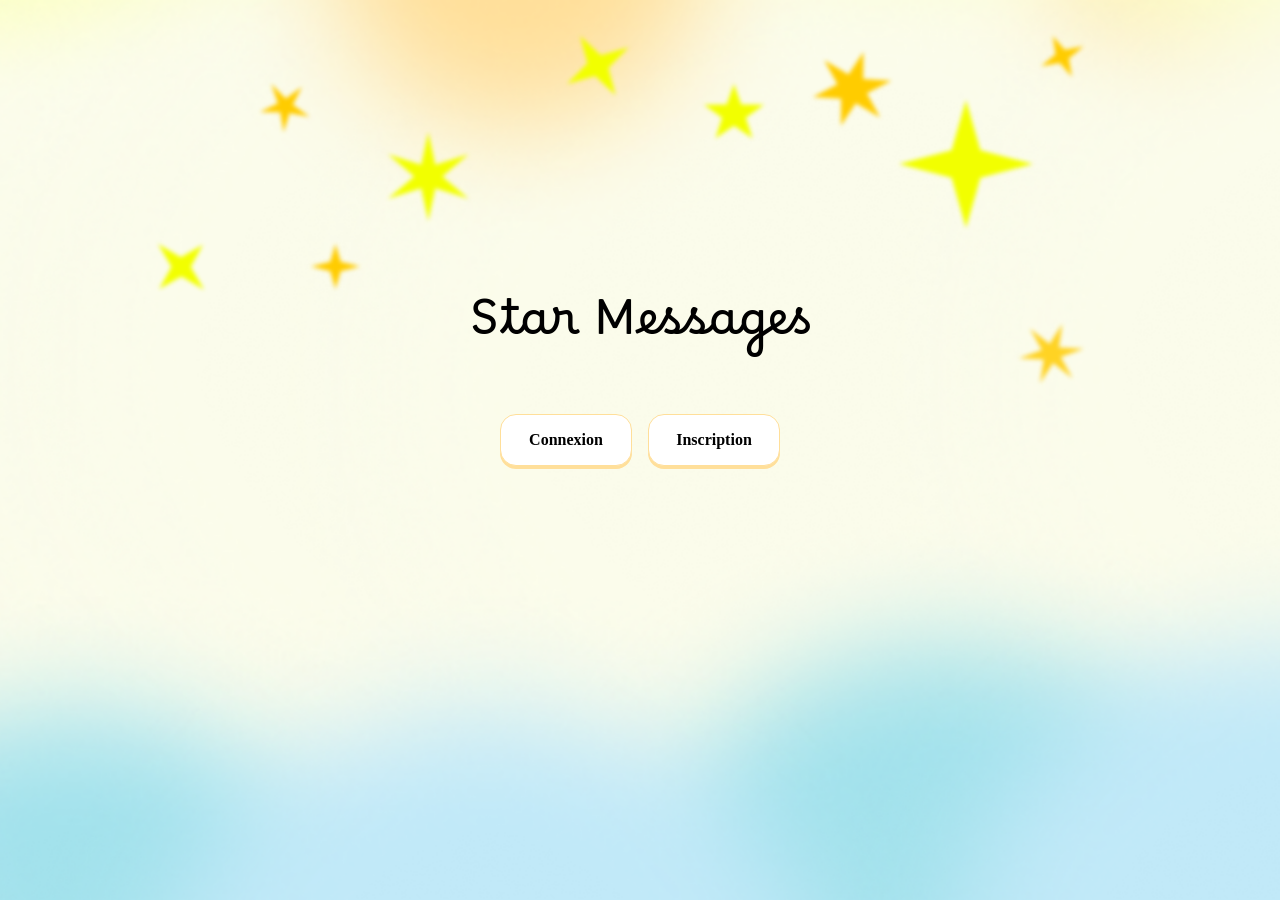
<file: index.html>
<!DOCTYPE html>
<html lang="fr">
<head>
    <meta charset="UTF-8">
    <meta name="viewport" content="width=device-width, initial-scale=1.0">
    <link rel="stylesheet" href="style/style.css"  >
    <link rel="stylesheet" href="style/index.css"  >
    <link href='https://unpkg.com/boxicons@2.1.4/css/boxicons.min.css' rel='stylesheet'>
    <link href="https://fonts.googleapis.com/css2?family=Alata&family=Borel&family=Cause:wght@100..900&family=Orbitron:wght@400..900&display=swap" rel="stylesheet"> 
    <link rel="icon" type="image/x-icon" href="src/icon.svg">
    <title>Star messages</title>
</head>
<body >

    <div class="stars">
        <img id="star1" src="src/index_stars/icon.svg"/>
        <img id="star2" src="src/index_stars/star.svg"/>
        <img id="star3" src="src/index_stars/star-1.svg"/>
        <img id="star4" src="src/index_stars/star-2.svg"/>
        <img id="star5" src="src/index_stars/star-3.svg"/>
        <img id="star6" src="src/index_stars/star-4.svg"/>
        <img id="star7" src="src/index_stars/star-5.svg"/>
        <img id="star8" src="src/index_stars/star-6.svg"/>
        <img id="star9" src="src/index_stars/star-7.svg"/>
        <img id="star10" src="src/index_stars/star-8.svg"/>
    </div>
    
    <div id="pres-section">
        <h1>Star Messages</h1>

        <div id="btn">
            <a href="login.html">Connexion</a>
            <a href="signin.html">Inscription</a>
        </div>
    </div>
    
</body>


</html>
</file>
<file: style/style.css>
body{
  margin: 0;
}

/* Style de la partie des salons */

/* Contenant de la création du salon */
#creation-canal {
  display: flex;
  align-items: center;
  border-bottom: 2px solid #E3F3F7;
}

#nom-canal {
  border: none;
  padding: 5% 10% 4% 21%;
  font-size: 117%;
}

/* Changement de couleur du texte du placeholder */
#nom-canal::placeholder {
  color: black;
}

/* Supression de la bordure de l'input au click */
#nom-canal:focus {
  outline: none;
}

/* Bouton de la création du salon */
#contacts #btn-creer-canal {
  width: 60%;
  height: 60%;
  margin-right: 8%;
  border: none;
  background-image: url(../src/ajout.svg);
  background-color: transparent;
  background-position: center;
  background-repeat: no-repeat;
}

/* Liste des salons */
#contacts #liste-channels {
  font-family: "cause";
  list-style: none;
  margin: 0;
  padding: 0;
  overflow-y: auto;
}

#contacts #btn-deconnexion {
  position: fixed;
  left: -4%;
  top: -2%;
  width: 15%;
  height: 15%;
  border: none;
  background-color: transparent;
  background-image: url(../src/deconnect.svg);
  background-position: center;
  background-size: 15%;
  background-repeat: no-repeat;
}

/* Cache la scrollbar pour Chrome, Safari et Opera */
#contacts #liste-channels::-webkit-scrollbar {
    display: none;
}

/* Cache la scrollbar pour IE, Edge et Firefox */
#contacts #liste-channels {
  -ms-overflow-style: none;  /* IE and Edge */
  scrollbar-width: none;  /* Firefox */
}

/* Une ligne = un salon */
#liste-channels .channel {
  display: flex;
  align-items: center;
  justify-content: space-between;
  border-bottom: 2px solid #E3F3F7;
  border-radius: 8px;
}

#liste-channels .channel-name {
  list-style: none;
  padding: 16px 0 16px 40px;
  font-size: 21px;
  letter-spacing: 2px;
  color: #424242;
}

/* Boutons d'accès au salon */
#contacts #liste-channels button {
  width: 60%;
  height: 60%;
  margin-right: 24px;
  border: none;
  background-image: url(../src/y-arrow.svg);
  background-color: transparent;
  background-position: center;
  background-size: 25%;
  background-repeat: no-repeat;

}

/* Survol d'un salon */
#liste-channels .channel:hover {
  background-color: #F4FBFC;
}

/* Salon ouvert */
#liste-channels .channel.actif {
  background: linear-gradient(to right, #A3E2EC, #FFFFFF);
}

#liste-channels .channel.actif .channel-name {
  color: black;
}

/* style de la partie messagerie */

/* Conteneur de la liste de message*/
#messages {
  list-style: none;
  padding: 25px 0px 100px 0px;
  margin: 0 12%;
  display: flex;
  flex-direction: column; 
  gap: 10px; 
  justify-content: center;

}

/* Flèche et liste rétractable sur ordinateur */

#messagerie {
  position: relative;
  flex: 1; /* la discussion occupe la place libérée par la liste */
}

/* Flèche sur le bord gauche de la discussion, centrée verticalement */
#btn-liste {
  position: absolute;
  left: -5%;
  top: 25%;
  z-index: 2;
  width: 20%;
  height: 20%;
  border: none;
  background-image: url(../src/y-arrow.svg);
  background-color: transparent;
  background-position: center;
  background-size: 10%;
  background-repeat: no-repeat;
  transform: translateY(-50%) rotate(180deg); /* rotation de la flèche */
  transition: transform 0.3s;
}

/* La flèche se retourne quand la liste est rangée */
body.liste-cachee #btn-liste {
  transform: translateY(-50%); /* rotation inverse de la flèche */
}

/* La liste glisse vers la gauche */
#contacts {
  min-width: 0; /* permet à la liste de rétrécir jusqu'à disparaître */
  overflow: hidden; /* cache son contenu pendant qu'elle rétrécit */
  white-space: nowrap; /* évite que les noms passent à la ligne pendant l'animation */
  transition: width 0.3s;
}

body.liste-cachee #contacts {
  width: 0;
}

/*le fond blanc des messages*/
#bg-messages{
  background-color: white;
  height: stretch;
  min-height: 0;
  border-top-left-radius: 5rem;
  border-top-right-radius: 5rem;
  margin-top: 8%;
  overflow-y: auto;
  z-index: 1;
}

/* Cache la scrollbar pour Chrome, Safari et Opera */
#bg-messages::-webkit-scrollbar {
    display: none;
}

/* Cache la scrollbar pour IE, Edge et Firefox */
#bg-messages {
  -ms-overflow-style: none;  /* IE and Edge */
  scrollbar-width: none;  /* Firefox */
}

.message {
  padding: 10px 14px;
  border-radius: 18px;
  word-wrap: break-word;
  font-size: 14px;
  text-align: center;
}

.username {
  font-size: 100%;
}

.username.envoye {
  align-self: flex-end;
}

.username.recu {
  align-self: flex-start;
}

/*messages que l'on envoit*/
.message.envoye {
  align-self: flex-end; 
  background-color: #ffff;
  border: 4px solid #0B4F91;
  border-bottom-right-radius: 4px;
}

.message.recu {
  align-self: flex-start; 
  background-color: #ffff;
  border: 4px solid #FFCC00;
  border-bottom-left-radius: 4px;
}

/*div englobante */
.form{
    display:flex;
    height: 100vh;
    overflow: hidden;
}

/*là ou son afficher les canaux*/
#contacts{
    display: flex;
    flex-direction: column;
    width: 35%;
}

#creation-canal {
  width: 100%;
  height: 10%;
  display: flex;
}

#nom-canal {
  flex-basis: 80%;
}

#liste-channels {
  height: 90%;
  width: 100%;
  list-style-type: none;
  padding: 0;
}

.channel {
  width: 100%;
  height: 10%;
  display: flex;
}

.channel-name {
  flex-basis: 80%;
}

.channel-button {
  flex-basis: 20%;
  border: 0px;
}

#btn-creer-canal {
  flex-basis: 20%;
  border: 0px;
}

/*là ou est afficher la discussion*/
#messagerie{
    display: flex;
    flex-direction: column;
    width :65%;
    min-height: 0;
}

/*le champs de saisie du message et son bouton*/
#envoie{
  display: flex;
}

#envoie input[type=text]{
  border-radius: 10px;
  border : 4px solid #0B4F91;
  padding : 10px;
  width: 50%;
  height: 3%;
  position: fixed;
  bottom: 20px;
  right: 8%;
}

#envoie input[type=submit]{
  position: fixed;
  right: 5%;
  top: 89%;
  width: 10%;
  height: 10%;
  border: none;
  background-color: transparent;
  background-image: url(../src/arrow.svg);
  background-position: center;
  background-size: 15%;
  background-repeat: no-repeat;

}

#span-channel-title{
  position: fixed;
  top: 4%;
  left: 40%;
  font-family: "Cause", cursive;
  font-size: 170%;
}

/* -- Responsive -- */

/* Pour les écrans de téléphone */

@media (max-width: 768px) {

  /* Un seul panneau à la fois */
  #contacts {
    width: 100%;
  }

  #messagerie {
    display: none;
  }

  body.liste-cachee #contacts {
    display: none;
  }

  body.liste-cachee #messagerie {
    display: flex;
  }

  /* Flèche retour et nom du salon sur le fond météo */
  #entete-salon {
    display: flex;
    align-items: center;
    gap: 12px;
    padding: 2% 3% 0%;
  }

  #btn-liste,
  body.liste-cachee #btn-liste {
    display: block;
    position: static;
    flex: 0 0 12%;
    width: 12%;
    height: auto;
    aspect-ratio: 1;
    background-position: center;
    background-size: 50%;
    transform: rotate(180deg); /* la flèche toujours dans ce sens */
  }

  #span-channel-title {
    top: 6%;
    left: 5%;
    font-size: 24px;
  }

  /* Discussion */
  #bg-messages {
    margin-top: 10%;
    border-top-left-radius: 2rem;
    border-top-right-radius: 2rem;
  }

  #messages {
    margin: 0 16px;
  }

  /* Liste des salons */
  #liste-channels .channel-name {
    padding-left: 20px;
    font-size: 18px;
  }

  #nom-canal{
    padding-left: 20%;
    font-size:120%
  }

  #contacts #btn-creer-canal,
  #contacts #liste-channels button {
    margin-right: 16px;
  }

  #contacts #btn-deconnexion {
  left: -19%;      
  top: -25%;
  width: 60%;
  height: 60%;
}

  

  /* Champ de saisie en bas, sur toute la largeur */
  #envoie input[type=text] {
    width: auto;
    left: 16px;
    right: 16px;
    bottom: 16px;
    padding-right: 44px;
  }

  #envoie input[type=submit] {
    top: 80%;
    right: -4%;
    width: 30%;
    height: 30%;
  }
}
</file>
<file: style/index.css>
body{
    margin: 0;
    min-height: 100vh;
    background-image: url("../src/img_index.png");
    background-repeat: no-repeat;
    background-position: center;
    background-size: cover;
}

/*Placement des étoiles*/
.stars{
    position: relative;
    width: 100%;
    height: 100%;
}

.stars #star1{
    position: absolute;
    right: 15%;
    top: 20em;
    animation: rotate 4s 3s infinite linear;

}

.stars #star2{
    position: absolute;
    right: 19%;
    top: 6em;
    animation: rotate 5s 3s infinite linear;
    
}

.stars #star3{
    position: absolute;
    right: 15%;
    top: 2em;
    animation: rotate 6s 3s infinite linear;
}

.stars #star4{
    position: absolute;
    left: 12%;
    top: 15em;
    animation: rotate 7s 3s infinite linear;
}

.stars #star5{
    position: absolute;
    left: 30%;
    top: 8em;
    animation: rotate 8s 3s infinite linear;
}

.stars #star6{
    position: absolute;
    right: 40%;
    top: 5em;
    animation: rotate 9s 3s infinite linear;
}

.stars #star7{
    position: absolute;
    right: 30%;
    top: 3em;
    animation: rotate 10s 3s infinite linear;
}

.stars #star8{
    position: absolute;
    left: 24%;
    top: 15em;
    animation: rotate 11s 3s infinite linear;
}

.stars #star9{
    position: absolute;
    left: 44%;
    top: 2em;
    animation: rotate 12s 3s infinite linear;
}

.stars #star10{
    position: absolute;
    left: 20%;
    top: 5em;
    animation: rotate 13s 3s infinite linear;
}

@keyframes rotate {
    from {
        transform: rotate(0deg);
    }
    to {
        transform: rotate(360deg);
    }
}

/*Le nom du site et les boutons de connexion et d'inscription*/

#pres-section{
    display: flex;
    height: 80vh;
    flex-direction: column;
    align-items: center;
    justify-content: center;
}

#pres-section h1{
    font-family: "Borel", cursive;
    font-weight: 400;
    font-style: normal;
    font-size: 3em;
}

#pres-section a {
    font-family: cause;
    font-size: 16px;
    font-weight: 600;
    text-decoration: none;
    color: black;
    border : solid 1px #FFDF9A;
    border-radius : 16px;
    background-color : white;
    padding: 1em 0em;
    width :130px;
    box-shadow: 0 3px #FFDF9A;
    text-align: center;

}

#btn{
    display: flex;
    gap:1em;
    align-items: center;
    justify-content: center;
}

/* Responsive */

@media (max-width: 768px) {
    body {
        min-height: 100vh;
        background-position: center;
    }

    /* Étoiles plus petites */
    .stars img {
        width: 5%;
    }

    /* Réajustement des positions */
    .stars #star1 {
        top: 9em;
    }

    .stars #star4 {
        top: 10em;
    }

    .stars #star8 {
        top: 2em;
    }

    #pres-section {
        height: 100vh;
        padding: 0 16px;
        align-items: center;
        justify-content: center;
    }

    #pres-section h1{
        width: 100%;
        margin-left: 0;
        margin-right: 0;
        font-family: "Borel", cursive;
        font-weight: 400;
        font-style: normal;
        font-size: 2em;
        text-align: center;
    }

    #btn {
        flex-direction: column;
        width: 100%;
        gap: 12px;
    }

    #pres-section a {
        width: min(220px, 70vw);
    }
}
</file>
